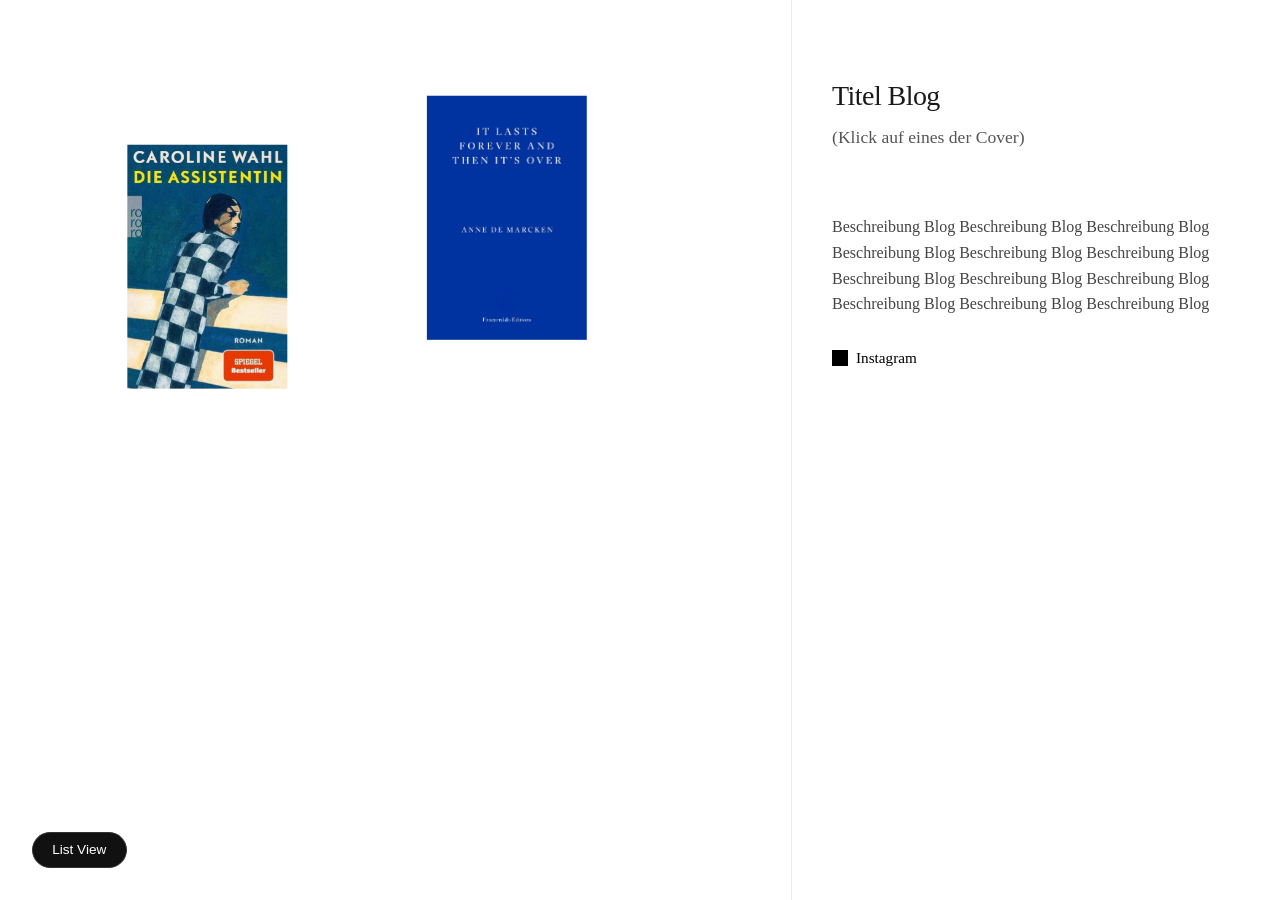
<file: index.html>
<!DOCTYPE html>
<html lang="de">
<head>
  <meta charset="UTF-8">
  <meta name="viewport" content="width=device-width, initial-scale=1.0">
  <title>Bücherblog</title>
  <link rel="stylesheet" href="./style.css">
</head>
<body>

  <main class="app-container">
    <!-- Moving Cards (Desktop) / Vertical List (Mobile) -->
    <section class="entries-panel" id="entries-panel"></section>

    <!-- Overlay Backdrop -->
    <div id="detail-backdrop" class="detail-backdrop"></div>

    <!-- Detail Side Panel (Desktop) / Slide-Up Modal (Mobile) -->
    <aside class="detail-panel" id="detail-panel">
      <button id="detail-close-btn" class="detail-close-btn" aria-label="Go back">&larr; Back</button>
      <div id="detail-content">
        <div class="default-fallback">
          <h1 class="fallback-title">Titel Blog</h1>
          <p class="fallback-intro">(Klick auf eines der Cover)</p>

          <div class="about-section">
            <p class="about-text">
              Beschreibung Blog  Beschreibung Blog Beschreibung Blog Beschreibung Blog Beschreibung Blog Beschreibung Blog Beschreibung Blog Beschreibung Blog Beschreibung Blog Beschreibung Blog Beschreibung Blog Beschreibung Blog
            </p>
          </div>

          <a class="link" href="https://www.instagram.com/" target="_blank" rel="noopener noreferrer">
            Instagram
          </a>
        </div>
      </div>
    </aside>
  </main>

  <button id="view-toggle-btn" class="view-toggle-btn" aria-label="Toggle Layout">
    <span class="btn-text">List View</span>
  </button>

  <script src="./floating.js"></script>
</body>
</html>
</file>
<file: style.css>
/* Layout Reset & Baseline */
* {
  box-sizing: border-box;
}

body {
  font-family: georgia, "Times New Roman", serif;
  margin: 0;
  padding: 0;
  overflow: hidden;
  width: 100vw;
  height: 100vh;
  height: 100dvh;
}

/* App Container */
.app-container {
  display: flex;
  width: 100vw;
  height: 100vh;
  height: 100dvh;
  overflow: hidden;
  position: relative;
}

/* ==========================================
   DESKTOP DEFAULT (Floating Canvas State)
   ========================================== */

/* Left Panel: Canvas area for floating cards */
#entries-panel {
  flex: 1;
  position: relative;
  height: 100%;
  overflow: hidden;
  pointer-events: auto;
  cursor: pointer;
}

/* Desktop Floating Card Styles */
.entry-card {
  position: absolute;
  top: 0;
  left: 0;
  width: 160px;
  cursor: pointer;
  will-change: transform;
  pointer-events: auto;
  z-index: 10;
}

.entry-card img,
.entry-card video,
.entry-card .card-info,
.entry-card h2,
.entry-card .card-author,
.entry-card .card-publisher {
  pointer-events: none;
}

.entry-card img,
.entry-card video {
  width: 100%;
  display: block;
}

/* Hide text content on floating canvas cards */
.entry-card h2,
.entry-card .card-author,
.entry-card .card-publisher {
  display: none;
}

/* Text-only fallback: cards without a cover image (floating mode only) */
#entries-panel:not(.list-mode) .entry-card.entry-card--text {
  min-height: 220px;
  background: #ffffff;
  border: 1px solid rgba(0, 0, 0, 0.12);
  border-radius: 2px;
  padding: 1rem;
  display: flex;
  align-items: center;
}

#entries-panel:not(.list-mode) .entry-card.entry-card--text .card-info {
  flex: 1;
  justify-content: center;
  text-align: center;
}

#entries-panel:not(.list-mode) .entry-card.entry-card--text h2 {
  display: block;
  font-size: 1rem;
  line-height: 1.3;
  margin: 0 0 0.5rem 0;
  font-weight: 500;
}

#entries-panel:not(.list-mode) .entry-card.entry-card--text .card-author,
#entries-panel:not(.list-mode) .entry-card.entry-card--text .card-publisher {
  display: block;
}

/* Right Panel: Permanent 38.2vw Split Panel */
#detail-panel {
  width: 38.2vw;
  height: 100%;
  background: rgba(255, 255, 255, 0.85);
  backdrop-filter: blur(16px);
  -webkit-backdrop-filter: blur(16px);
  border-left: 1px solid rgba(0, 0, 0, 0.08);
  box-sizing: border-box;
  padding: 5rem 2.5rem 2.5rem 2.5rem;
  overflow-y: auto;
  scroll-behavior: smooth;
  z-index: 20;
}

/* Close/Back button hidden on desktop */
.detail-close-btn {
  display: none;
}

/* Detail Content Formatting */
#detail-content {
  display: flex;
  flex-direction: column;
  gap: 1.25rem;
  color: #1a1a1a;
}

#detail-title {
  font-size: 1.5rem;
  font-weight: 500;
  line-height: 1.2;
  margin: 0;
  letter-spacing: -0.02em;
}

#detail-meta {
  font-size: 1rem;
  font-weight: 400;
  letter-spacing: 0.05em;
  color: #000;
  margin: -0.5rem 0 0 0;
  padding-bottom: 0.75rem;
}

#detail-description {
  font-size: 1.1rem;
  line-height: 1.5;
  color: #1a1a1a;
  max-width: 55ch;
  padding-top: 1.25rem;
}

#detail-description p {
  margin: 0 0 1.4em 0;
}

#detail-description em {
  font-style: italic;
}

#detail-description blockquote {
  margin: 1.5em 0;
  padding: 0.25em 0 0.25em 1.25em;
  border-left: 3px solid #111;
  font-style: italic;
  color: #444;
}

.back-to-top {
  display: block;
  margin-top: 2rem;
  padding: 0;
  background: transparent;
  border: none;
  font-family: inherit;
  font-size: 0.9rem;
  color: #666;
  text-decoration: underline;
  cursor: pointer;
}

.back-to-top:hover {
  color: #000;
}

#detail-media {
  margin: 0.5rem 0 1rem 0;
  max-width: 180px;
}

#detail-media img,
#detail-media video {
  width: 100%;
  height: auto;
  display: block;
  border-radius: 2px;
}

/* Default Fallback Formatting */
.default-fallback {
  display: flex;
  flex-direction: column;
  gap: 0.75rem;
}

.fallback-title {
  font-size: 1.75rem;
  font-weight: 500;
  margin: 0;
  letter-spacing: -0.02em;
}

.fallback-intro {
  font-size: 1.1rem;
  line-height: 1.5;
  color: #555;
  margin: 0;
}

.about-section {
  margin-top: 2rem;
  padding-top: 1.25rem;
  display: flex;
  flex-direction: column;
  gap: 0.4rem;
}

.about-title {
  font-size: 0.85rem;
  text-transform: uppercase;
  letter-spacing: 0.08em;
  color: #666666;
  margin: 0;
}

.about-text {
  font-size: 1rem;
  line-height: 1.6;
  color: #444444;
  margin: 0;
}

.link {
  display: inline-flex;
  align-items: center;
  gap: 0.5rem;
  margin-top: 1.25rem;
  font-size: 0.95rem;
  color: #000000;
  text-decoration: none;
  transition: border-color 0.2s ease, color 0.2s ease;
}

.link:hover {
  border-color: #000000;
  color: #ffbaef;
}

.link::before {
  content: "";
  width: 16px;
  height: 16px;
  display: inline-block;
  background-color: currentColor;
}

.detail-backdrop {
  display: none;
}

.mobile-intro-header {
  display: none;
}

/* Floating View-Toggle Button */
.view-toggle-btn {
  position: fixed;
  bottom: 2rem;
  left: 2rem;
  z-index: 50;
  padding: 0.6rem 1.2rem;
  background-color: #111111;
  color: #ffffff;
  border: 1px solid #333333;
  border-radius: 20px;
  font-size: 0.85rem;
  font-weight: 500;
  cursor: pointer;
  transition: background-color 0.2s ease, transform 0.15s ease;
}

.view-toggle-btn:hover {
  background-color: #333333;
  transform: translateY(-1px);
}


/* ==========================================
   SHARED CARD INFO STYLES
   ========================================== */
.card-info {
  display: flex;
  flex-direction: column;
  gap: 0.15rem;
  text-align: left;
}

.card-author {
  font-size: 0.88rem;
  font-style: italic;
  color: #444444;
  margin: 0;
}

.card-publisher {
  font-size: 0.8rem;
  color: #666666;
  text-transform: uppercase;
  letter-spacing: 0.03em;
  margin: 0;
}


/* ==========================================
   SHARED LIST LAYOUT (desktop list mode + mobile)
   ========================================== */
#entries-panel.list-mode .entry-card {
  position: relative;
  top: auto;
  left: auto;
  transform: none;
  width: 100%;
  height: auto;
  display: flex;
  align-items: flex-start;
  gap: 1rem;
  padding: 0.75rem;
  border-radius: 4px;
  cursor: pointer;
  transition: background-color 0.2s ease, transform 0.2s ease;
}

#entries-panel.list-mode .entry-card:hover {
  background-color: #ffe1fd;
  transform: translateY(-2px);
}

#entries-panel.list-mode .entry-card img,
#entries-panel.list-mode .entry-card video {
  width: 70px;
  height: 95px;
  min-width: 70px;
  object-fit: cover;
  border-radius: 2px;
}

#entries-panel.list-mode .entry-card h2 {
  display: block;
  font-size: 1rem;
  text-align: left;
  margin: 0;
  font-weight: 500;
}

#entries-panel.list-mode .card-author,
#entries-panel.list-mode .card-publisher {
  display: block;
  line-height: 1.3;
}


/* ==========================================
   DESKTOP LIST MODE OVERRIDES
   ========================================== */
@media (min-width: 769px) {
  #entries-panel.list-mode {
    display: flex;
    flex-direction: column;
    gap: 1rem;
    padding: 5rem 3rem 3rem 3rem;
    overflow-y: auto;
    cursor: default;
  }

  #entries-panel.list-mode .entry-card {
    max-width: 600px;
  }
}


/* ==========================================
   MOBILE SPECIFIC OVERRIDES (Screen width <= 768px)
   ========================================== */
@media (max-width: 768px) {
  html, body {
    overflow-x: hidden;
    overflow-y: auto;
    height: 100%;
  }

  .app-container {
    flex-direction: column;
  }

  #entries-panel {
    width: 100vw;
    height: 100%;
    min-height: 100vh;
    min-height: 100dvh;
    overflow-y: auto;
    padding: 4.5rem 1.25rem 2rem 1.25rem;
    display: flex;
    flex-direction: column;
    gap: 1rem;
    cursor: default;
    -webkit-overflow-scrolling: touch;
  }

  /* Sticky Header at top of mobile list */
  .mobile-intro-header {
    display: block;
    position: sticky;
    top: -4.5rem;
    background: #ffffff;
    padding: 1rem 0 0.75rem 0;
    margin: -4.5rem -1.25rem 0.5rem -1.25rem;
    padding-left: 1.25rem;
    padding-right: 1.25rem;
    z-index: 5;
  }

  .mobile-intro-header h1 {
    font-size: 1.5rem;
    font-weight: 500;
    margin: 0 0 0.25rem 0;
  }

  .mobile-intro-header p {
    font-size: 0.95rem;
    line-height: 1.4;
    color: #555;
    margin: 0;
  }

  /* Cards reuse the shared list layout; only lift the desktop max-width */
  #entries-panel.list-mode .entry-card {
    max-width: none;
  }

  /* Mobile Detail Slide-over Panel */
  #detail-panel {
    position: fixed;
    top: 0;
    left: 0;
    width: 100vw;
    height: 100vh;
    height: 100dvh;
    z-index: 100;
    background: #ffffff;
    border-left: none;
    padding: 4.5rem 1.5rem 3rem 1.5rem;
    overflow-y: auto;
    scroll-behavior: smooth;
    -webkit-overflow-scrolling: touch;
    transform: translateY(100%);
    transition: transform 0.3s cubic-bezier(0.16, 1, 0.3, 1);
  }

  #detail-panel.open {
    transform: translateY(0);
  }

  /* Mobile Close Button */
  .detail-close-btn {
    display: flex;
    align-items: center;
    gap: 0.35rem;
    position: absolute;
    top: 1.25rem;
    left: 1.25rem;
    background: transparent;
    border: none;
    font-size: 1rem;
    font-weight: 500;
    color: #000;
    cursor: pointer;
    padding: 0.25rem 0.5rem;
  }

  /* Backdrop Overlay */
  .detail-backdrop {
    display: block;
    position: fixed;
    top: 0;
    left: 0;
    width: 100vw;
    height: 100vh;
    background: rgba(0, 0, 0, 0.25);
    opacity: 0;
    pointer-events: none;
    transition: opacity 0.3s ease;
    z-index: 15;
  }

  .detail-backdrop.active {
    opacity: 1;
    pointer-events: auto;
  }

  /* Hide view toggle on small screens */
  .view-toggle-btn {
    display: none;
  }
}
</file>
